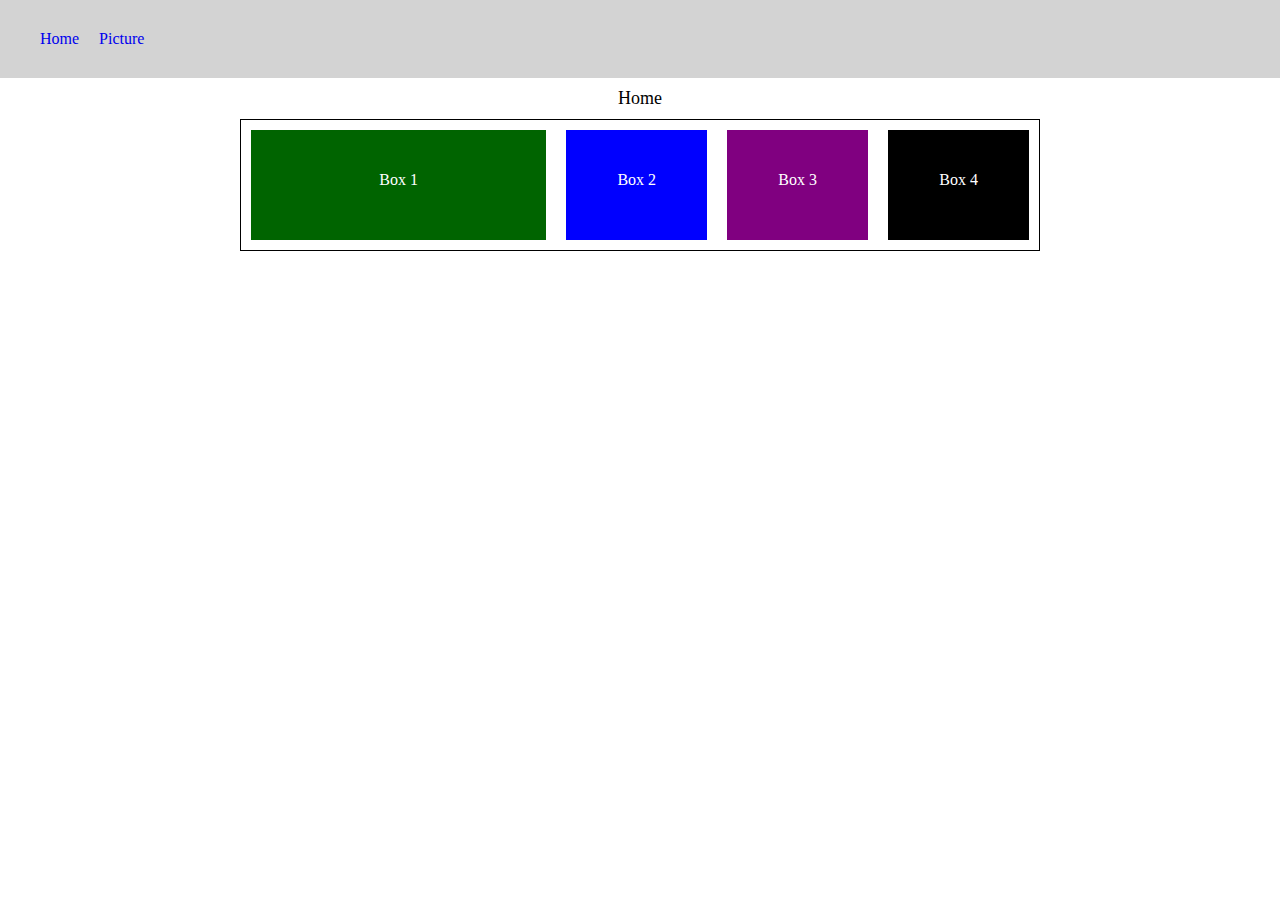
<file: css/index.html>
<!DOCTYPE html>
<html lang="en">
<head>
	<meta charset="UTF-8">
	<title>Css - Flexbox</title>
	<meta name="viewport" content="width=device-width, initial-scale=1">
	<link rel="stylesheet" href="css/style.css">
</head>
<body>
<!-- navbar -->
<ul class="nav">
	<li class="link"><a href="index.html">Home</a></li>
	<li class="link"><a href="picture.html">Picture</a></li>
</ul>

<!-- breadcrumbs -->
<ul class="breadcrumb">
  <li>Home</li>
</ul>

	<div class="container">
		<div class="box1">Box 1</div>
		<div class="box2">Box 2</div>
		<div class="box3">Box 3</div>
		<div class="box4">Box 4</div>
	</div>
</body>
</html>
</file>
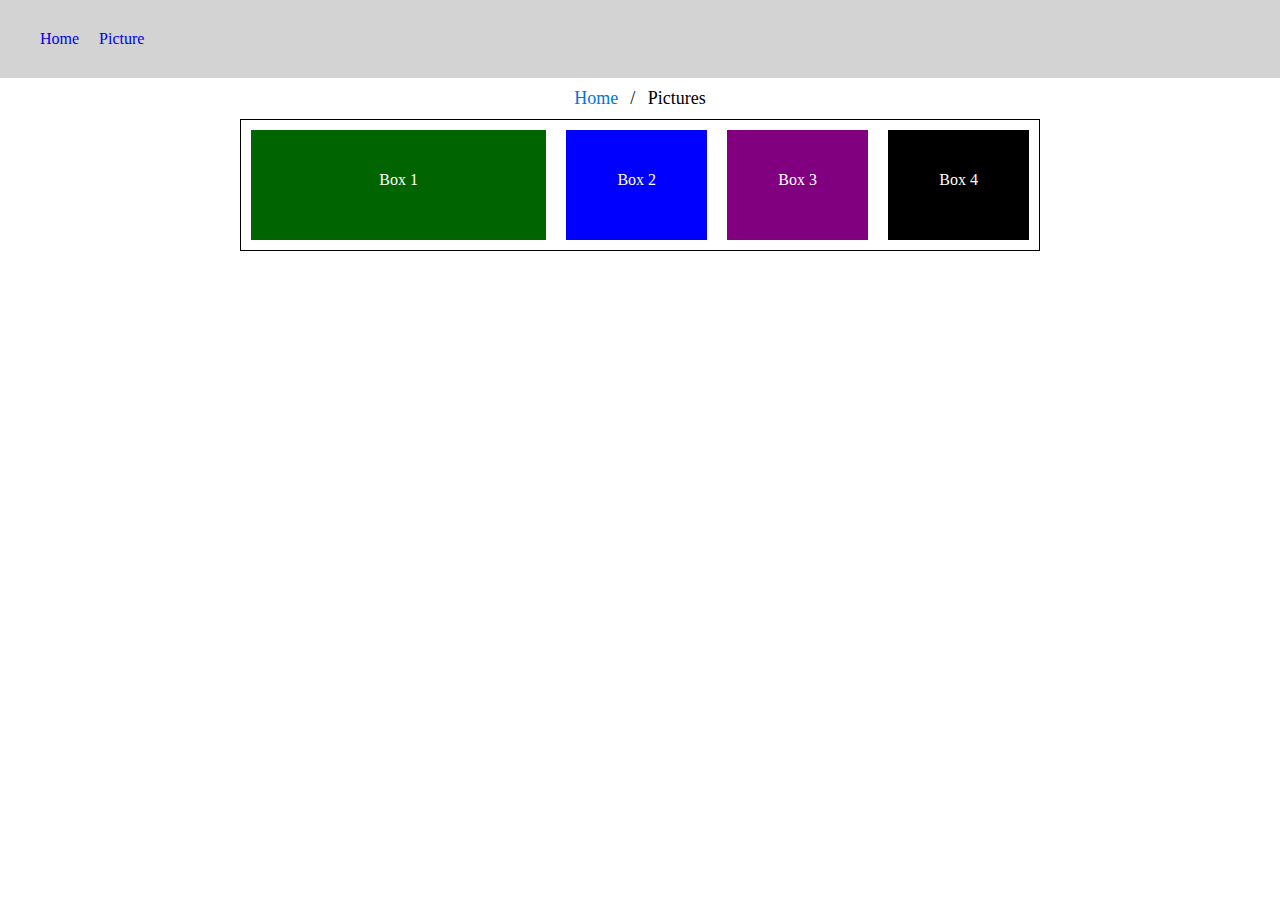
<file: css/picture.html>
<!DOCTYPE html>
<html lang="en">
<head>
	<meta charset="UTF-8">
	<title>Css - Flexbox</title>
	<meta name="viewport" content="width=device-width, initial-scale=1">
	<link rel="stylesheet" href="css/style.css">
</head>
<body>
<!-- navbar -->
<ul class="nav">
	<li><a href="index.html">Home</a></li>
	<li><a href="picture.html">Picture</a></li>
</ul>
<ul class="breadcrumb">
  <li><a href="index.html">Home</a></li>
  <li>Pictures</li>
</ul>

	<div class="container">
		<div class="box1">Box 1</div>
		<div class="box2">Box 2</div>
		<div class="box3">Box 3</div>
		<div class="box4">Box 4</div>
	</div>
</body>
</html>
</file>
<file: css/css/style.css>
* {
	margin: 0px;
	text-align: center;
}
ul.nav {
	list-style: none;
	display: flex;
	padding: 30px;
	background: lightgray;
	flex-direction: row;	
}

ul.nav li a {
	padding: 10px;
	text-decoration: none;
}

ul.nav li a:hover {
	background: blue;
	color: white;
	outline-style: none;
}


ul.breadcrumb {
    padding: 10px 16px;
    list-style: none;
}
ul.breadcrumb li {
    display: inline;
    font-size: 18px;
}
ul.breadcrumb li+li:before {
    padding: 8px;
    color: black;
    content: "/\00a0";
}
ul.breadcrumb li a {
    color: #0275d8;
    text-decoration: none;
}
ul.breadcrumb li a:hover {
    color: #01447e;
    text-decoration: none;
}

.container{
	max-width: 800px;
	max-height: 200px;
	margin: auto;
	border: 1px solid; 
	display: flex;
	flex-direction: row;
	align-items: flex-end;
	justify-content: space-around;
	line-height: 90px;
	box-sizing: border-box;
}

.box1 {
	background-color: darkgreen;
	text-align: center;
	color: white;
	width: 100px;
	height: 100px;
	margin: 10px;
	padding: 5px;
	flex-grow: 6;
}

.box2 {
	background-color: blue;
	text-align: center;
	color: white;
	width: 100px;
	height: 100px;
	margin: 10px;
	padding: 5px;
	flex-grow: 1;
}

.box3 {
	background-color: purple;
	text-align: center;
	color: white;
	width: 100px;
	height: 100px;
	margin: 10px;
	padding: 5px;
	flex-grow: 1;
}

.box4 {
	background-color: black;
	text-align: center;
	color: white;
	width: 100px;
	height: 100px;
	margin: 10px;
	padding: 5px;
	flex-grow: 1;
}
</file>
